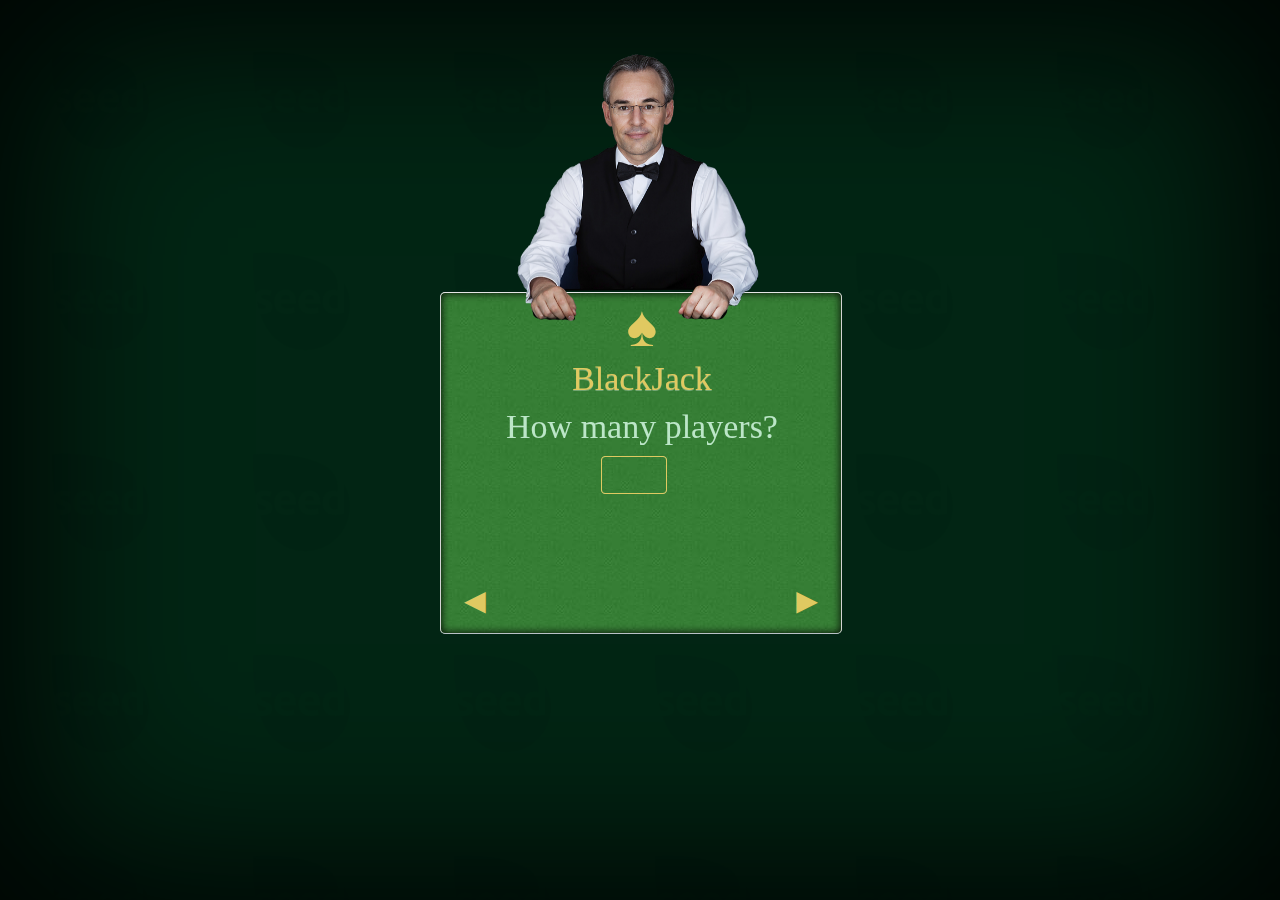
<file: index.html>
<!DOCTYPE html>
<html lang="en" class="no-js">
  <head>
    <meta charset="UTF-8" />
    <meta http-equiv="X-UA-Compatible" content="IE=edge,chrome=1">
    <meta name="viewport" content="width=device-width, initial-scale=1.0">
    <title>BlackJack</title>
    <meta name="author" content="Alexander J. Salas B. (a.salas@ieee.org)" />
    <meta name="description" content="BlackJack" />
    <meta name="keywords" content="BlackJack" />
    <link rel="shortcut icon" href="favicon.ico">
    <script src="bower_components/webcomponentsjs/webcomponents.min.js"></script>
    <script src="libs/swipe.js"></script>
    <script src="js/model.js"></script>
    <script src="js/view.js"></script>
    <script src="js/controller.js"></script>
    <link rel='stylesheet' href='css/style.css'>
    <link rel="import" href="elements/player-photo.html">
    <link rel="import" href="elements/table-cards.html">
    <link rel="import" href="elements/player-handler.html">
    <link rel="import" href="elements/big-card.html">
  </head>
  <body>
    <div class="overlay">
      <div id="dealer">
        <img src="images/dealer.png" alt="Dealer"></img>
        <div id="board">
          <div class='swipe-wrap'>
            <div>
              <span class="symbol">♠</span>
              <span class="title">BlackJack</span>
              <label for="input-number-def">How many players?</label>
              <input id="input-number-def" class="def" type="number" min="1" max="15" />
            </div>
            <div id="handlers-parent">
              <label>Twitter Handlers of Players</label>
              <div id="handlers">
              </div>
              <br>
            </div>
            <div>
              <label>Rules of the Game</label>
              <ul>
                <li>Dealer shuffle deck</li>
                <li>Dealer deals 2 cards per player</li>
                <li>Dealer declares win/loss/players out of game</li>
                <li>One at a time, players in the game can either (repeatable)</li>
                <ul>
                  <li>Keep the cards they have or</li>
                  <li>Get dealt another card</li>
                  <li>Dealer declares win/loss/players out of game</li>
                </ul>
              </ul>
            </div>
            <div>
              <label>BlackJack strategy</label>
              <ul>
                <li>
                  <a href="http://en.wikipedia.org/wiki/Blackjack#Basic_strategy" target="_blank">http://en.wikipedia.org/wiki/Blackjack#Basic_strategy</a>
                </li>
              </ul>
            </div>
            <div>
              <label>Please welcome</label>
              <button class="play">Play</button>
            </div>
          </div>
          <button class="left">◄</button>
          <button class="right">►</button>
        </div>
      </div>
      <div id="fan-board">
        <ul id="fan-out">
        </ul>
        <button class="hit">Hit</button>
        <button class="close">X</button>
        <button class="stand">Stand</button>
      </div>
      <div id="show-winner">
        <div id="winner">
        </div>
          <h1 id="winner-title" class="title"></h1>
          <h1 id="score"></h1>
        <button class="play-again" onclick="window.location.reload();">Play again</button>
      </div>
    </div>
    <div class="container">
      <div id="parentdiv">
        <div id="table">
        </div>
      </div>
    </div>
    <audio id="audiotag1" src="sounds/beep.mp3" preload="auto"></audio>
  </body>
</html>
</file>
<file: css/style.css>
@charset "UTF-8";
* {
  -webkit-touch-callout: none;
  -webkit-user-select: none;
  -khtml-user-select: none;
  -moz-user-select: none;
  -ms-user-select: none;
  user-select: none;
}
::-moz-selection {
  color: transparent;
  background: transparent;
}
::selection {
  color: transparent;
  background: transparent;
}
html,
body,
.container,
.main { height: 100% }
body,
html {
  font-size: 100%;
  padding: 0;
  margin: 0;
  background: #044B28;
  font-family: 'Vivaldi', 'Times New Roman';
}
audio { display: none }
.container {
  color: #fff;
  box-shadow: inset 0px 0px 182px 38px rgba(0,0,0,0.9);
  background-image: url(../images/bg.png);
}
#parentdiv {
  display: none;
  width: 400px;
  height: 400px;
  position: absolute;
  left: 50%;
  top: 50%;
  margin-left: -200px;
  margin-top: -200px;
  background-color: #044B28;
  border-radius: 400px;
  background-image: url(../images/round-table-top-view.png);
  background-position: center;
  background-repeat: no-repeat;
  border: 1px solid #512a02;
  box-shadow: 0 0 8px rgba(0, 0, 0, .8);
  -webkit-box-shadow: 0 0 8px rgba(0, 0, 0, .8);
  -moz-box-shadow: 0 0 8px rgba(0, 0, 0, .8);
}
#table {
  background-image: url(../images/musala.png);
  width: 380px;
  height: 380px;
  border-radius: 380px;
  margin: 10px;
  -moz-box-shadow: inset 0 0 10px #000000;
  -webkit-box-shadow: inset 0 0 10px #000000;
  box-shadow: inset 0 0 10px #000000;
  border: 2px solid #512a02;
}
ul#fan-out {
  width: 380px;
  height: 380px;
  position: relative;
  background-position: top left;
  background-repeat: no-repeat;
  margin: 0;
  padding: 0;
  list-style: none;
  left: 50%;
  top: 50%;
  margin-left: -190px;
  margin-top: -190px;
  display: none;
}
#fan-board {
  border: 1px solid transparent;
  width: 380px;
  height: 400px;
  position: relative;
  background-position: top left;
  background-repeat: no-repeat;
  margin: 0;
  padding: 0;
  list-style: none;
  left: 50%;
  top: 50%;
  margin-left: -190px;
  margin-top: -190px;
  display: none;
}
.hit {
  bottom: 0px;
  right: 15%;
  position: absolute;
  cursor: pointer;
  font-weight: bold;
  color: #e0c961;
  font-size: 36px;
  background-color: transparent;
  border: 0;
}
.stand {
  bottom: 0px;
  left: 10%;
  position: absolute;
  cursor: pointer;
  font-weight: bold;
  color: #e0c961;
  font-size: 36px;
  background-color: transparent;
  border: 0;
}
.close {
  bottom: 0px;
  left: 50%;
  position: absolute;
  cursor: pointer;
  font-weight: bold;
  color: #bce6c8;
  font-size: 36px;
  background-color: transparent;
  border: 0;
}
ul#fan-out big-card:last-of-type /deep/ li { cursor: pointer }
ul#fan-out.active big-card /deep/ li { box-shadow: 0 2px 5px 0 rgba(0, 0, 0, 0.5) }
ul#fan-out.active big-card:nth-of-type(1) /deep/ li {
  -webkit-transform: rotate(-20deg);
  -ms-transform: rotate(-20deg);
  transform: rotate(-20deg);
}
ul#fan-out.active big-card:nth-of-type(2) /deep/ li {
  -webkit-transform: rotate(-10deg);
  -ms-transform: rotate(-10deg);
  transform: rotate(-10deg);
}
ul#fan-out.active big-card:nth-of-type(3) /deep/ li {
  -webkit-transform: rotate(0deg);
  -ms-transform: rotate(0deg);
  transform: rotate(0deg);
}
ul#fan-out.active big-card:nth-of-type(4) /deep/ li {
  -webkit-transform: rotate(10deg);
  -ms-transform: rotate(10deg);
  transform: rotate(10deg);
}
ul#fan-out.active big-card:nth-of-type(5) /deep/ li {
  -webkit-transform: rotate(20deg);
  -ms-transform: rotate(20deg);
  transform: rotate(20deg);
}
ul#fan-out.active big-card:nth-of-type(6) /deep/ li {
  -webkit-transform: rotate(30deg);
  -ms-transform: rotate(30deg);
  transform: rotate(30deg);
}
.overlay {
  z-index: 1000;
  display: none;
  position: absolute;
  top: 0;
  left: 0;
  width: 100%;
  height: 100%;
  background-color: rgba(0,0,0,0.5); /*dim the background*/
}
#dealer {
  display: none;
  width: 380px;
  height: 380px;
  position: relative;
  background-position: top left;
  background-repeat: no-repeat;
  margin: 0;
  padding: 0;
  list-style: none;
  left: 50%;
  top: 3em;
  margin-left: -190px;
}
#handlers-parent {
  overflow: scroll;
  height: 360px;

}
#show-winner {
  display: none;
  width: 380px;
  height: 380px;
  position: relative;
  background-position: top left;
  background-repeat: no-repeat;
  margin: 0;
  padding: 0;
  list-style: none;
  left: 50%;
  top: 40%;
  margin-left: -190px;
  text-align: center;
}

h1, .play-again {
  cursor: pointer;
  font-weight: bold;
  color: #e0c961;
  font-size: 36px;
  background-color: transparent;
  border: 0;
}

#dealer>img {
  position: relative;
  left: 50%;
  margin-left: -125px;
  width: 250px;
  z-index: 250;
}
#board {
  margin-top: -42px;
  width: 400px;
  height: 340px;
  left: 50%;
  background-color: #fff;
  position: relative;
  margin-left: -200px;
  border-radius: 5px;
  -moz-box-shadow: inset 0 0 8px #000000;
  -webkit-box-shadow: inset 0 0 8px #000000;
  box-shadow: inset 0 0 8px #000000;
  background-image: url(../images/musala.png);
  overflow: hidden;
  visibility: hidden;
  border: 1px solid;
  border-color: #E5E5E5 #D3D3D3 #B9C1C6;
}
#board div label {
   display: block;
   font-weight: normal;
   color: #bce6c8;
   font-size: 34px;
   text-align: center;
   margin: 10px;
}
#board div span.title {
   font-family: 'Times New Roman';
   display: block;
   font-weight: normal;
   color: #e0c961;
   font-size: 34px;
   text-align: center;
   text-shadow: 0 1px 0 rgba(255, 255, 255, 0.3);
}
#board div span.symbol {
   font-family: 'Times New Roman';
   display: block;
   font-weight: bold;
   color: #e0c961;
   font-size: 58px;
   text-align: center;
}
.swipe-wrap {
  overflow: hidden;
  position: relative;
}
.swipe-wrap > div {
   float: left;
   width: 100%;
   position: relative;
}
input[type=number] {
  border-radius: 3px;
  background-image: url(../images/musala.png);
  -webkit-appearance: none;
  display: block;
  font-weight: normal;
  color: #bce6c8;
  border: 1 solid #e0c961;
  outline: 0;
  width: 60px;
  margin-left: 160px;
  font-size: 30px;
  text-align: center;
  border-bottom-color: #e0c961;
  border-bottom-left-radius: 4px;
  border-bottom-right-radius: 4px;
  border-bottom-style: solid;
  border-bottom-width: 1px;
  border-collapse: separate;
  border-image-outset: 0px;
  border-image-repeat: stretch;
  border-image-slice: 100%;
  border-image-source: none;
  border-image-width: 1;
  border-left-color: #e0c961;
  border-left-style: solid;
  border-left-width: 1px;
  border-right-color: #e0c961;
  border-right-style: solid;
  border-right-width: 1px;
  border-top-color: #e0c961;
  border-top-left-radius: 4px;
  border-top-right-radius: 4px;
  border-top-style: solid;
  border-top-width: 1px;
}
#board .right {
  bottom: 10px;
  right: 10px;
  position: absolute;
  cursor: pointer;
  font-weight: bold;
  color: #e0c961;
  font-size: 36px;
  background-color: transparent;
  border: 0;
}
#board .left {
  bottom: 10px;
  left: 10px;
  position: absolute;
  cursor: pointer;
  font-weight: bold;
  color: #e0c961;
  font-size: 36px;
  background-color: transparent;
  border: 0;
}
#board .play {
  top: 130px;
  left: 160px;
  position: absolute;
  cursor: pointer;
  font-weight: bold;
  color: #e0c961;
  font-size: 36px;
  background-color: transparent;
  border: 0;
}
*:focus { outline: 0 }
#board ul {
  font-family: 'Helvetica Neue', Helvetica, Arial, sans-serif;
  color: #e0c961;
  font-size: 14px;
}
#board ul a:visited,
#board ul a:link,
#board ul a:active,
#board ul a:hover {
   font-family: 'Helvetica Neue', Helvetica, Arial, sans-serif;
   color: #e0c961;
   font-size: 14px;
}
</file>
